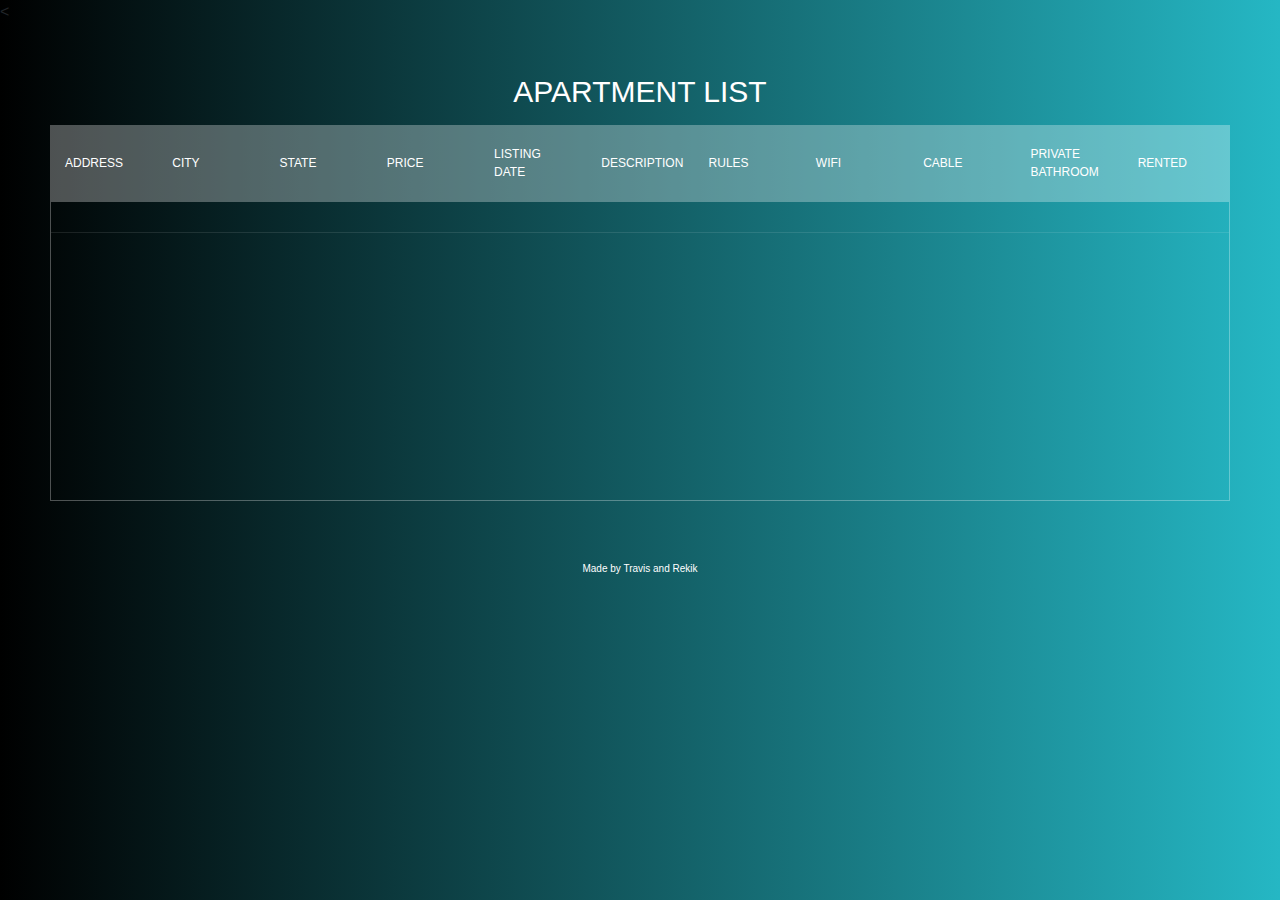
<file: src/main/resources/templates/apartmentlist.html>
<!DOCTYPE html>
<<html lang="en" xmlns:th="www.thymeleaf.org">
<head>
    <meta charset="UTF-8">
    <title>Title</title>
    <link rel="stylesheet" href="https://maxcdn.bootstrapcdn.com/bootstrap/4.0.0/css/bootstrap.min.css" integrity="sha384-Gn5384xqQ1aoWXA+058RXPxPg6fy4IWvTNh0E263XmFcJlSAwiGgFAW/dAiS6JXm" crossorigin="anonymous">
    <link rel="stylesheet" href="css/liststyle.css">

</head>
<body>
<section>
    <!--for demo wrap-->
    <h1>Apartment List</h1>
    <div class="tbl-header">
        <table cellpadding="0" cellspacing="0" border="0">
            <thead>
            <tr>
                <th>Address</th>
                <th>City</th>
                <th>State</th>
                <th>Price</th>
                <th>Listing Date</th>
                <th>Description</th>
                <th>Rules</th>
                <th>Wifi</th>
                <th>Cable</th>
                <th>Private Bathroom</th>
                <th>Rented</th>
            </tr>
            </thead>
        </table>
    </div>
    <div class="tbl-content">
        <table cellpadding="0" cellspacing="0" border="0">
            <tbody>
            <tr th:each="apartment : ${apartmentlist}">
                <td th:text="${apartment.address}"></td>
                <td th:text="${apartment.city}"></td>
                <td th:text="${apartment.state}"></td>
                <td th:text="${apartment.price}"></td>
                <td th:text="${apartment.listingDate}"></td>
                <td th:text="${apartment.description}"></td>
                <td th:text="${apartment.rules}"></td>
                <td th:text="${apartment.wifi}"></td>
                <td th:text="${apartment.cable}"></td>
                <td th:text="${apartment.privateBathroom}"></td>
                <td th:text="${apartment.rented}"></td>
            </tr>
            </tbody>
        </table>
    </div>
</section>


<!-- follow me template -->
<div class="made-with-love">
    Made
    by
    <a target="_blank">Travis and Rekik</a>
</div>
</body>
</html>
</file>
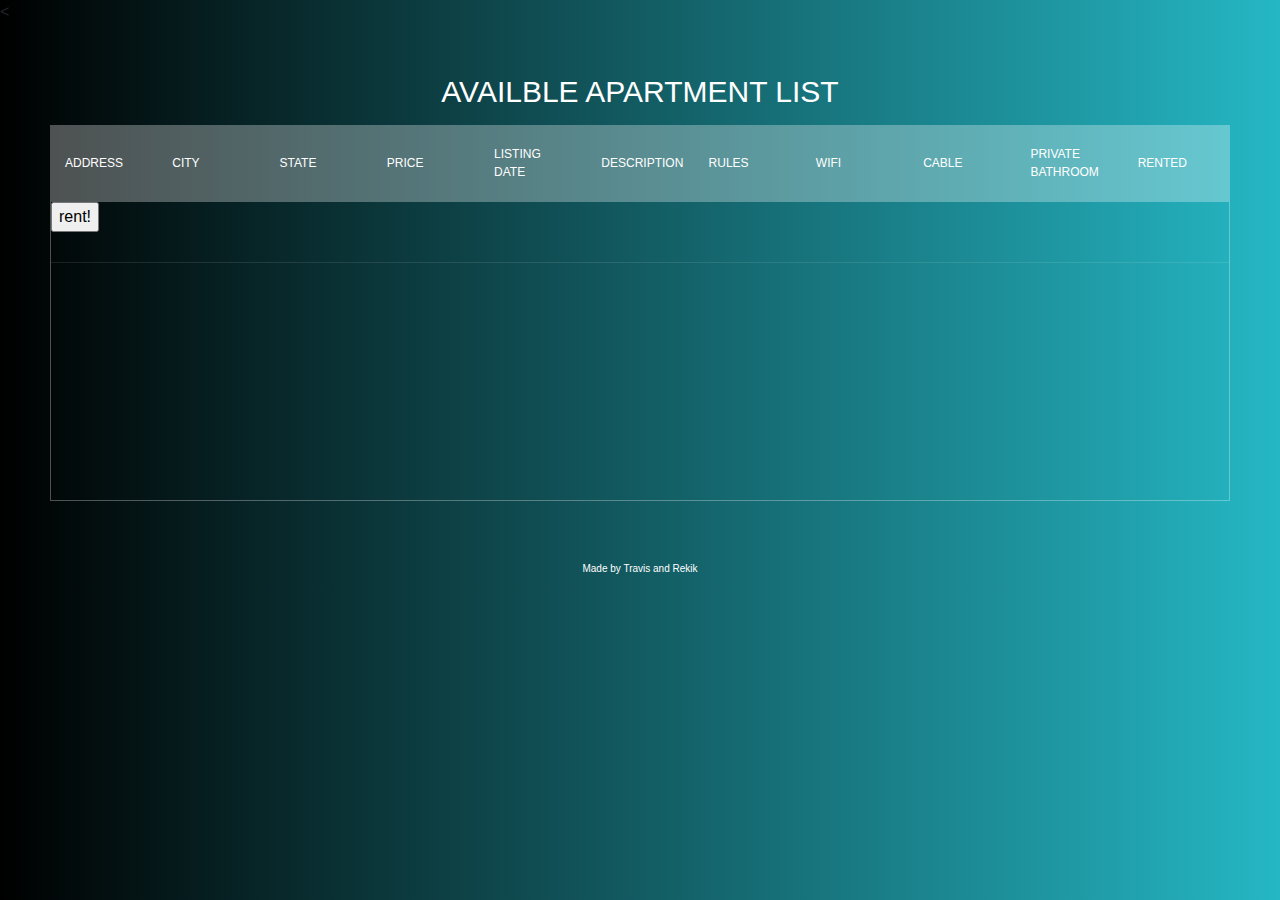
<file: src/main/resources/templates/availableaptlist.html>
<!DOCTYPE html>
<<html lang="en" xmlns:th="www.thymeleaf.org">
<head>
    <meta charset="UTF-8">
    <title>Availble Apartment List</title>
    <link rel="stylesheet" href="https://maxcdn.bootstrapcdn.com/bootstrap/4.0.0/css/bootstrap.min.css" integrity="sha384-Gn5384xqQ1aoWXA+058RXPxPg6fy4IWvTNh0E263XmFcJlSAwiGgFAW/dAiS6JXm" crossorigin="anonymous">
    <link rel="stylesheet" href="css/liststyle.css">
</head>
<body>
<section>
    <!--for demo wrap-->
    <h1>Availble Apartment List</h1>
    <div class="tbl-header">
        <table cellpadding="0" cellspacing="0" border="0">
            <thead>
            <tr>
                <th>Address</th>
                <th>City</th>
                <th>State</th>
                <th>Price</th>
                <th>Listing Date</th>
                <th>Description</th>
                <th>Rules</th>
                <th>Wifi</th>
                <th>Cable</th>
                <th>Private Bathroom</th>
                <th>Rented</th>
            </tr>
            </thead>
        </table>
    </div>
    <div class="tbl-content">
        <table cellpadding="0" cellspacing="0" border="0">
            <tbody>
            <tr th:each="apartment : ${availables}">
                <td th:text="${apartment.address}"></td>
                <td th:text="${apartment.city}"></td>
                <td th:text="${apartment.state}"></td>
                <td th:text="${apartment.price}"></td>
                <td th:text="${apartment.listingDate}"></td>
                <td th:text="${apartment.description}"></td>
                <td th:text="${apartment.rules}"></td>
                <td th:text="${apartment.wifi}"></td>
                <td th:text="${apartment.cable}"></td>
                <td th:text="${apartment.privateBathroom}"></td>
                <td th:text="${apartment.rented}"></td>
            </tbody>
            <form th:action="@{/rentapt}" th:method="post">
                <!--<p class="lead text-center">-->
                    <!--<a class="btn btn-lg btn-info" th:value="${/apartment.id}" target="_self">-->
               <!--Rent!</a>-->
                <!--</p>-->
                <input type="hidden" th:value="${apartment.id}" >
                <input type="submit" value="rent!" >
            </form>
            </tr>
        </table>
    </div>
</section>


<!-- follow me template -->
<div class="made-with-love">
    Made
    by
    <a target="_blank">Travis and Rekik</a>
</div>
</body>
</html>
</file>
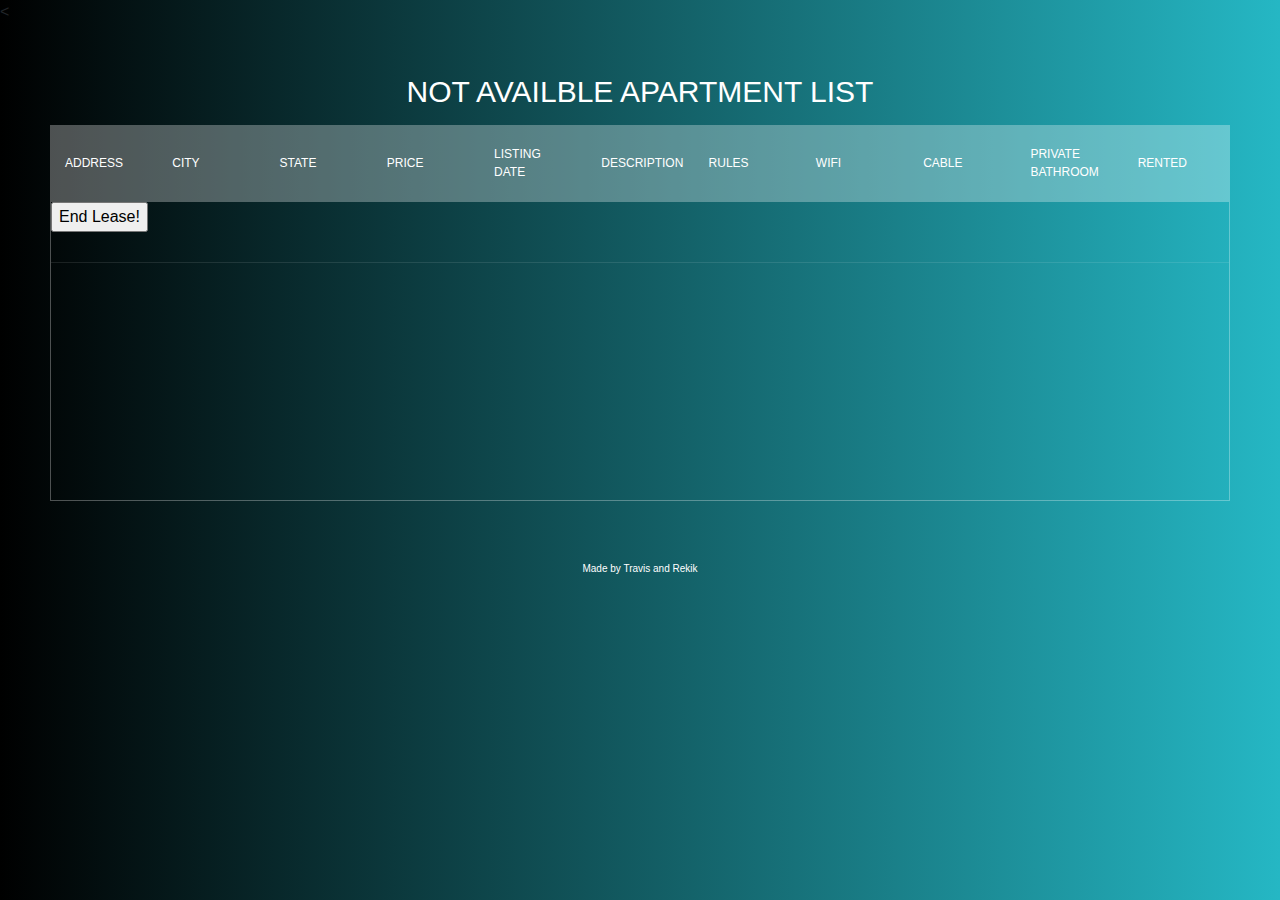
<file: src/main/resources/templates/updatedlist.html>
<!DOCTYPE html>
<<html lang="en" xmlns:th="www.thymeleaf.org">
<head>
    <meta charset="UTF-8">
    <title>Not Availble Apartment List</title>
    <link rel="stylesheet" href="https://maxcdn.bootstrapcdn.com/bootstrap/4.0.0/css/bootstrap.min.css" integrity="sha384-Gn5384xqQ1aoWXA+058RXPxPg6fy4IWvTNh0E263XmFcJlSAwiGgFAW/dAiS6JXm" crossorigin="anonymous">
    <link rel="stylesheet" href="css/liststyle.css">
</head>
<body>
<section>
    <!--for demo wrap-->
    <h1>Not Availble Apartment List</h1>
    <div class="tbl-header">
        <table cellpadding="0" cellspacing="0" border="0">
            <thead>
            <tr>
                <th>Address</th>
                <th>City</th>
                <th>State</th>
                <th>Price</th>
                <th>Listing Date</th>
                <th>Description</th>
                <th>Rules</th>
                <th>Wifi</th>
                <th>Cable</th>
                <th>Private Bathroom</th>
                <th>Rented</th>
            </tr>
            </thead>
        </table>
    </div>
    <div class="tbl-content">
        <table cellpadding="0" cellspacing="0" border="0">
            <tbody>
            <tr th:each="apartment : ${notavailables}">
                <td th:text="${apartment.address}"></td>
                <td th:text="${apartment.city}"></td>
                <td th:text="${apartment.state}"></td>
                <td th:text="${apartment.price}"></td>
                <td th:text="${apartment.listingDate}"></td>
                <td th:text="${apartment.description}"></td>
                <td th:text="${apartment.rules}"></td>
                <td th:text="${apartment.wifi}"></td>
                <td th:text="${apartment.cable}"></td>
                <td th:text="${apartment.privateBathroom}"></td>
                <td th:text="${apartment.rented}"></td>
            </tbody>
            <form th:action="@{/updateapt}" th:method="post">
                <!--<p class="lead text-center">-->
                <!--<a class="btn btn-lg btn-info" th:value="${/apartment.id}" target="_self">-->
                <!--Rent!</a>-->
                <!--</p>-->
                <input type="hidden" th:value="${apartment.id}" >
                <input type="submit" value="End Lease!">
            </form>
            </tr>
        </table>
    </div>
</section>


<!-- follow me template -->
<div class="made-with-love">
    Made
    by
    <a target="_blank">Travis and Rekik</a>
</div>
</body>
</html>
</file>
<file: src/main/resources/templates/css/liststyle.css>
h1{
    font-size: 30px;
    color: #fff;
    text-transform: uppercase;
    font-weight: 300;
    text-align: center;
    margin-bottom: 15px;
}
table{
    width:100%;
    table-layout: fixed;
}
.tbl-header{
    background-color: rgba(255,255,255,0.3);
}
.tbl-content{
    height:300px;
    overflow-x:auto;
    margin-top: 0px;
    border: 1px solid rgba(255,255,255,0.3);
}
th{
    padding: 20px 15px;
    text-align: left;
    font-weight: 500;
    font-size: 12px;
    color: #fff;
    text-transform: uppercase;
}
td{
    padding: 15px;
    text-align: left;
    vertical-align:middle;
    font-weight: 300;
    font-size: 12px;
    color: #fff;
    border-bottom: solid 1px rgba(255,255,255,0.1);
}


/* demo styles */

@import url(https://fonts.googleapis.com/css?family=Roboto:400,500,300,700);
body{
    background: -webkit-linear-gradient(left, #25c481, #25b7c4);
    background: linear-gradient(to right, black, #25b7c4);
    font-family: 'Roboto', sans-serif;
}
section{
    margin: 50px;
}


/* follow me template */
.made-with-love {
    margin-top: 40px;
    padding: 10px;
    clear: left;
    text-align: center;
    font-size: 10px;
    font-family: arial;
    color: #fff;
}
.made-with-love i {
    font-style: normal;
    color: #F50057;
    font-size: 14px;
    position: relative;
    top: 2px;
}
.made-with-love a {
    color: #fff;
    text-decoration: none;
}
.made-with-love a:hover {
    text-decoration: underline;
}


/* for custom scrollbar for webkit browser*/

::-webkit-scrollbar {
    width: 6px;
}
::-webkit-scrollbar-track {
    -webkit-box-shadow: inset 0 0 6px rgba(0,0,0,0.3);
}
::-webkit-scrollbar-thumb {
    -webkit-box-shadow: inset 0 0 6px rgba(0,0,0,0.3);
}
</file>
